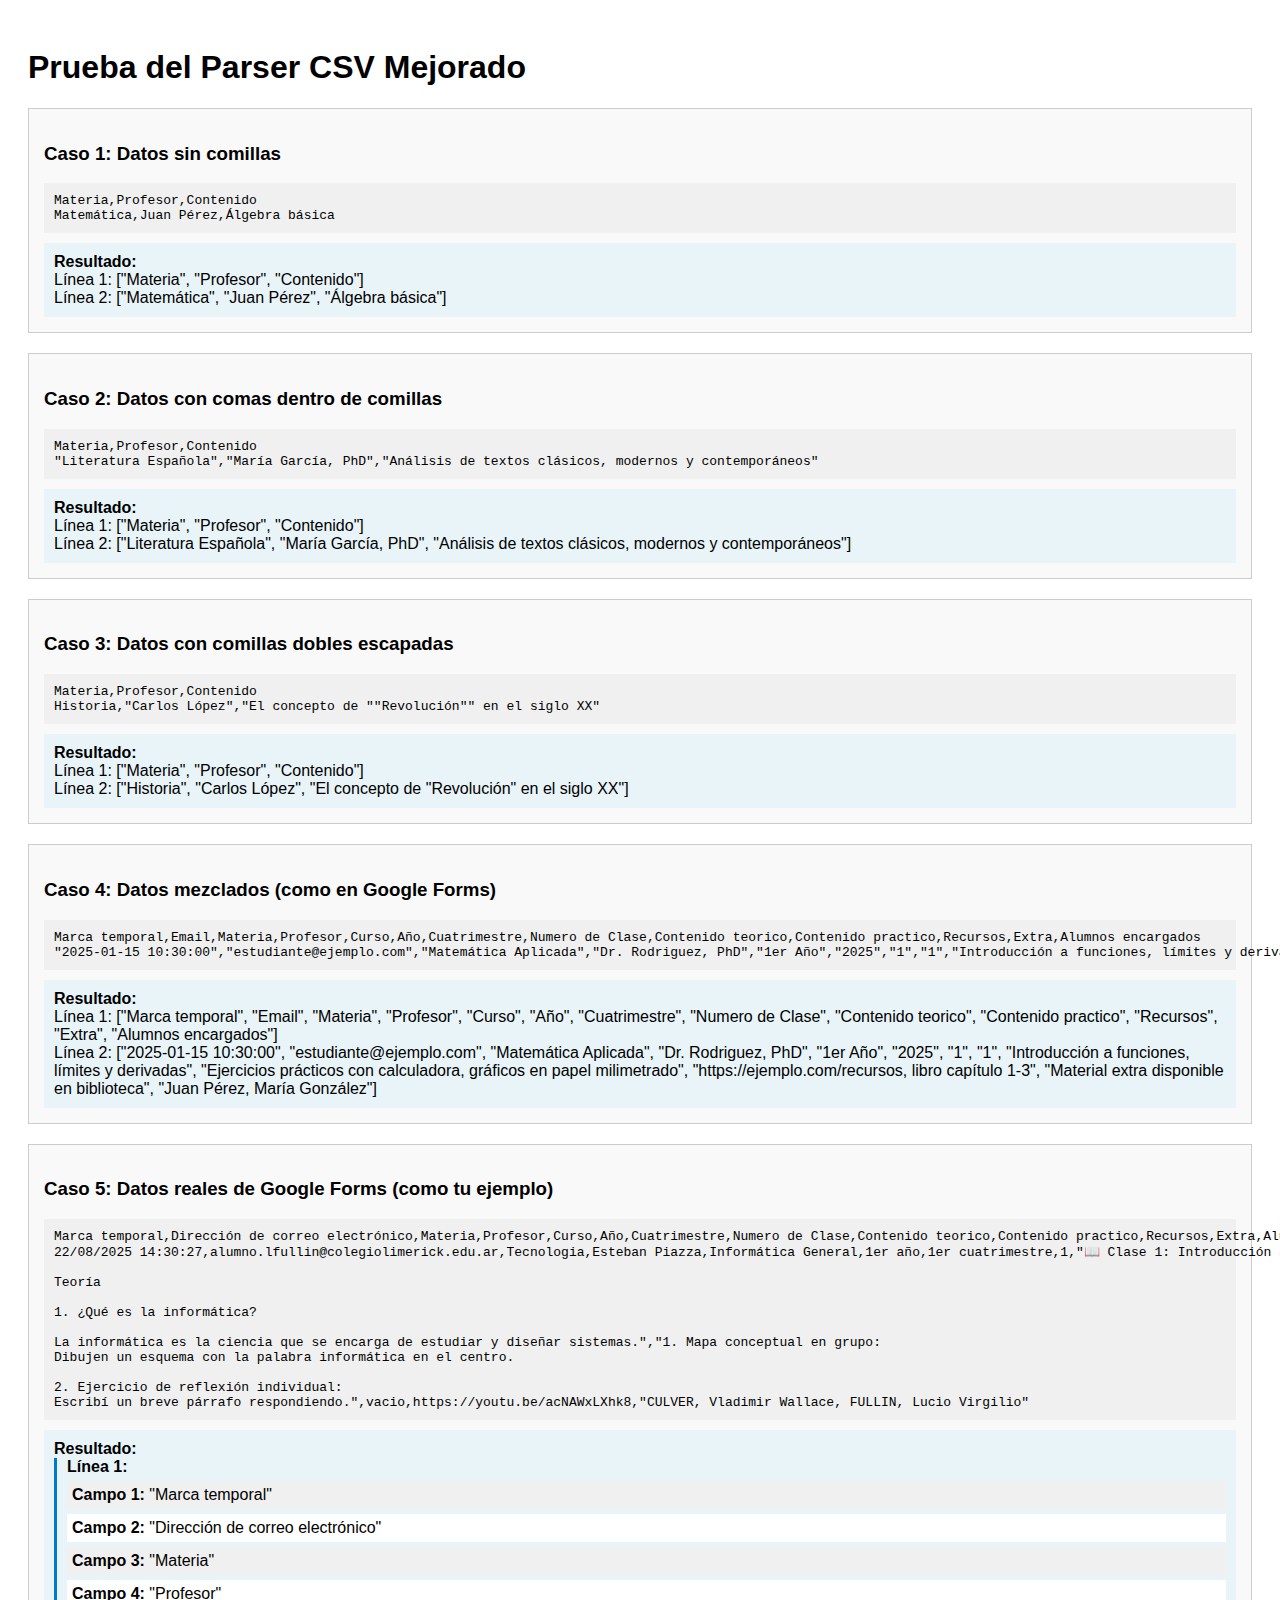
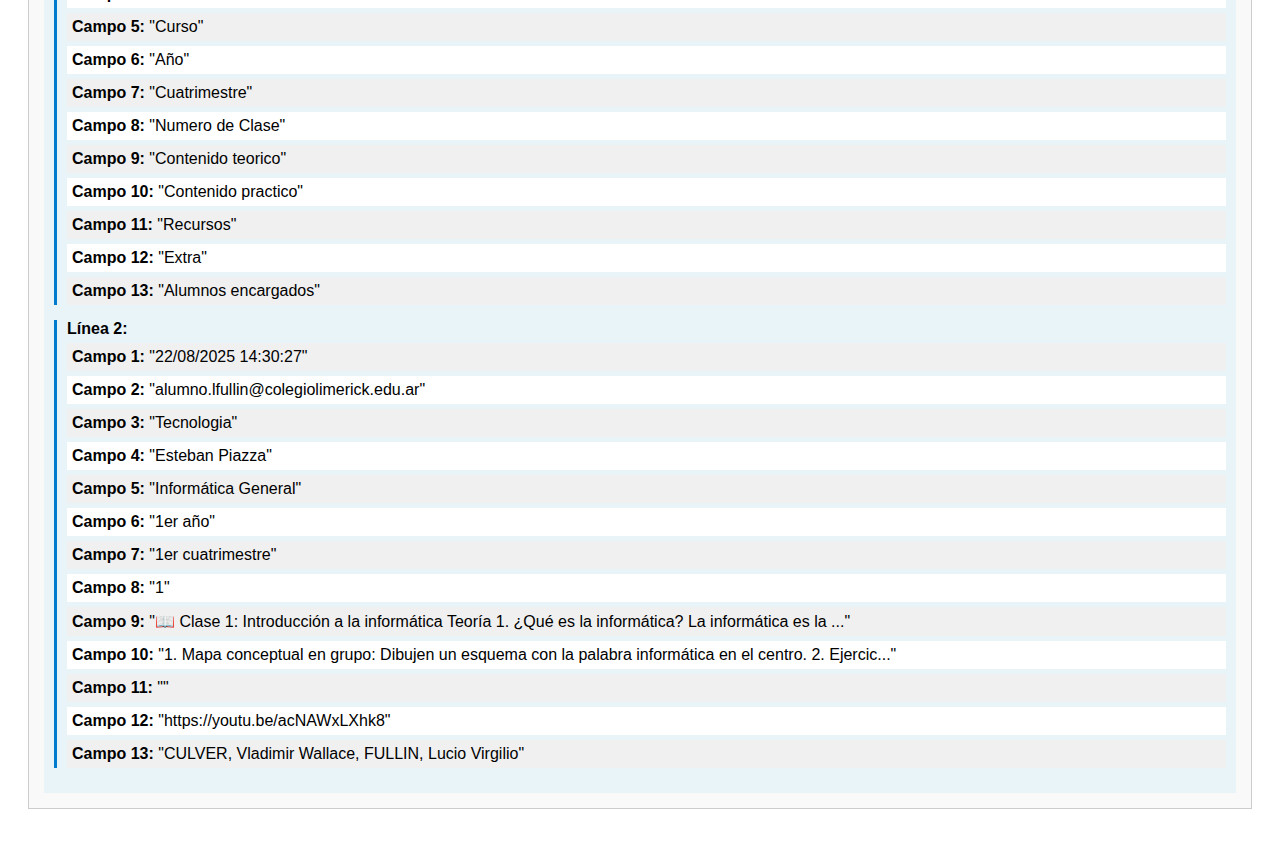
<file: csv-test.html>
<!DOCTYPE html>
<html lang="es">
<head>
    <meta charset="UTF-8">
    <meta name="viewport" content="width=device-width, initial-scale=1.0">
    <title>Prueba Parser CSV</title>
    <style>
        body { font-family: Arial, sans-serif; padding: 20px; }
        .test-case { margin: 20px 0; padding: 15px; border: 1px solid #ccc; background: #f9f9f9; }
        .result { margin-top: 10px; padding: 10px; background: #e8f4f8; }
        pre { background: #f0f0f0; padding: 10px; margin: 10px 0; }
    </style>
</head>
<body>
    <h1>Prueba del Parser CSV Mejorado</h1>
    
    <div class="test-case">
        <h3>Caso 1: Datos sin comillas</h3>
        <pre id="test1-input">Materia,Profesor,Contenido
Matemática,Juan Pérez,Álgebra básica</pre>
        <div class="result" id="test1-result"></div>
    </div>
    
    <div class="test-case">
        <h3>Caso 2: Datos con comas dentro de comillas</h3>
        <pre id="test2-input">Materia,Profesor,Contenido
"Literatura Española","María García, PhD","Análisis de textos clásicos, modernos y contemporáneos"</pre>
        <div class="result" id="test2-result"></div>
    </div>
    
    <div class="test-case">
        <h3>Caso 3: Datos con comillas dobles escapadas</h3>
        <pre id="test3-input">Materia,Profesor,Contenido
Historia,"Carlos López","El concepto de ""Revolución"" en el siglo XX"</pre>
        <div class="result" id="test3-result"></div>
    </div>
    
    <div class="test-case">
        <h3>Caso 4: Datos mezclados (como en Google Forms)</h3>
        <pre id="test4-input">Marca temporal,Email,Materia,Profesor,Curso,Año,Cuatrimestre,Numero de Clase,Contenido teorico,Contenido practico,Recursos,Extra,Alumnos encargados
"2025-01-15 10:30:00","estudiante@ejemplo.com","Matemática Aplicada","Dr. Rodriguez, PhD","1er Año","2025","1","1","Introducción a funciones, límites y derivadas","Ejercicios prácticos con calculadora, gráficos en papel milimetrado","https://ejemplo.com/recursos, libro capítulo 1-3","Material extra disponible en biblioteca","Juan Pérez, María González"</pre>
        <div class="result" id="test4-result"></div>
    </div>

    <div class="test-case">
        <h3>Caso 5: Datos reales de Google Forms (como tu ejemplo)</h3>
        <pre id="test5-input">Marca temporal,Dirección de correo electrónico,Materia,Profesor,Curso,Año,Cuatrimestre,Numero de Clase,Contenido teorico,Contenido practico,Recursos,Extra,Alumnos encargados
22/08/2025 14:30:27,alumno.lfullin@colegiolimerick.edu.ar,Tecnologia,Esteban Piazza,Informática General,1er año,1er cuatrimestre,1,"📖 Clase 1: Introducción a la informática

Teoría

1. ¿Qué es la informática?

La informática es la ciencia que se encarga de estudiar y diseñar sistemas.","1. Mapa conceptual en grupo:
Dibujen un esquema con la palabra informática en el centro.

2. Ejercicio de reflexión individual:
Escribí un breve párrafo respondiendo.",vacio,https://youtu.be/acNAWxLXhk8,"CULVER, Vladimir Wallace, FULLIN, Lucio Virgilio"</pre>
        <div class="result" id="test5-result"></div>
    </div>

    <script>
        // Función para parsear CSV mejorada
        function parseCSV(csvText) {
            const result = [];
            let currentRow = '';
            let inQuotes = false;
            let lines = csvText.split('\n');
            
            for (let i = 0; i < lines.length; i++) {
                const line = lines[i];
                
                if (currentRow) {
                    currentRow += '\n' + line;
                } else {
                    currentRow = line;
                }
                
                // Determinar si estamos dentro de comillas
                const totalQuotes = (currentRow.match(/"/g) || []).length;
                inQuotes = (totalQuotes % 2) !== 0;
                
                // Si no estamos dentro de comillas y tenemos contenido, procesar la fila
                if (!inQuotes && currentRow.trim()) {
                    const parsedRow = parseCSVLine(currentRow);
                    if (parsedRow.length > 0) {
                        result.push(parsedRow);
                    }
                    currentRow = '';
                }
            }
            
            // Procesar la última fila si quedó pendiente
            if (currentRow.trim()) {
                const parsedRow = parseCSVLine(currentRow);
                if (parsedRow.length > 0) {
                    result.push(parsedRow);
                }
            }
            
            return result;
        }

        // Función para parsear una línea de CSV mejorada
        function parseCSVLine(line) {
            const result = [];
            let current = '';
            let inQuotes = false;
            let i = 0;
            
            while (i < line.length) {
                const char = line[i];
                
                if (char === '"') {
                    if (inQuotes && line[i + 1] === '"') {
                        current += '"';
                        i += 2;
                        continue;
                    } else {
                        inQuotes = !inQuotes;
                    }
                } else if (char === ',' && !inQuotes) {
                    let cleanValue = current.trim();
                    
                    if (cleanValue.startsWith('"') && cleanValue.endsWith('"')) {
                        cleanValue = cleanValue.slice(1, -1);
                        cleanValue = cleanValue.replace(/""/g, '"');
                    }
                    
                    if (cleanValue.toLowerCase() === 'vacio') {
                        cleanValue = '';
                    }
                    
                    result.push(cleanValue);
                    current = '';
                } else {
                    current += char;
                }
                i++;
            }
            
            // Procesar el último campo
            let cleanValue = current.trim();
            if (cleanValue.startsWith('"') && cleanValue.endsWith('"')) {
                cleanValue = cleanValue.slice(1, -1);
                cleanValue = cleanValue.replace(/""/g, '"');
            }
            
            if (cleanValue.toLowerCase() === 'vacio') {
                cleanValue = '';
            }
            
            result.push(cleanValue);
            return result;
        }

        // Función para ejecutar pruebas
        function runTest(testNumber) {
            const input = document.getElementById(`test${testNumber}-input`).textContent;
            
            if (testNumber === 5) {
                // Para el caso 5, usar el parser completo de CSV
                const results = parseCSV(input);
                
                document.getElementById(`test${testNumber}-result`).innerHTML = 
                    '<strong>Resultado:</strong><br>' + 
                    results.map((row, i) => 
                        `<div style="margin-bottom: 15px; border-left: 3px solid #007acc; padding-left: 10px;">
                            <strong>Línea ${i + 1}:</strong><br>
                            ${row.map((cell, j) => 
                                `<div style="margin: 5px 0; padding: 5px; background: ${j % 2 === 0 ? '#f0f0f0' : '#ffffff'};">
                                    <strong>Campo ${j + 1}:</strong> "${cell.length > 100 ? cell.substring(0, 100) + '...' : cell}"
                                </div>`
                            ).join('')}
                        </div>`
                    ).join('');
            } else {
                // Para otros casos, usar el parser de línea única
                const lines = input.split('\n').filter(line => line.trim());
                const results = lines.map(line => parseCSVLine(line));
                
                document.getElementById(`test${testNumber}-result`).innerHTML = 
                    '<strong>Resultado:</strong><br>' + 
                    results.map((row, i) => 
                        `Línea ${i + 1}: [${row.map(cell => `"${cell}"`).join(', ')}]`
                    ).join('<br>');
            }
        }

        // Ejecutar todas las pruebas al cargar la página
        window.onload = function() {
            for (let i = 1; i <= 5; i++) {
                runTest(i);
            }
        };
    </script>
</body>
</html>
</file>
